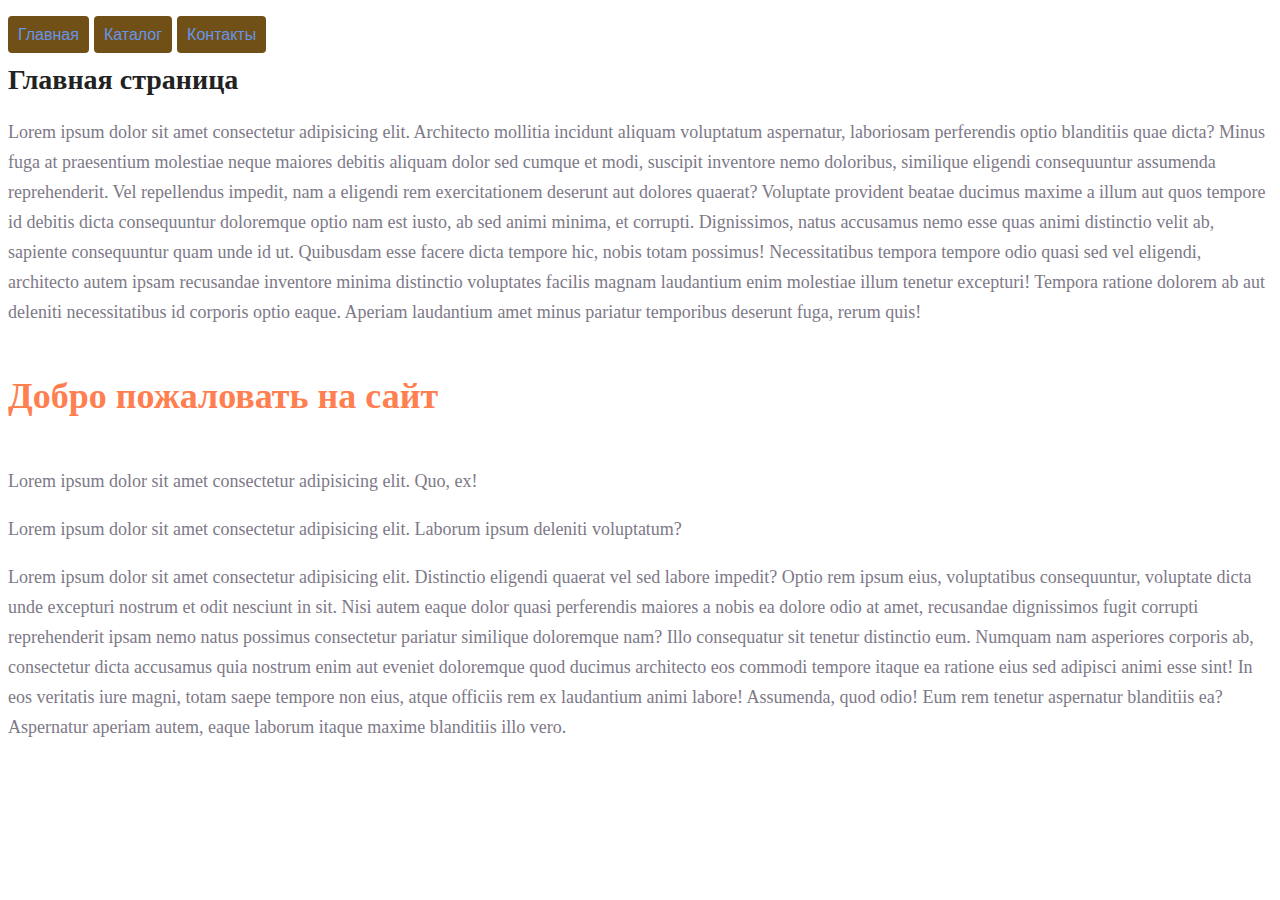
<file: index.html>
<!DOCTYPE html>
<html lang="en">

<head>
    <meta charset="UTF-8">
    <meta http-equiv="X-UA-Compatible" content="IE=edge">
    <meta name="viewport" content="width=device-width, initial-scale=1.0">
    <link rel="stylesheet" href="style.css">
    <title>Document</title>
</head>

<body>
    <nav>
        <ul>
            <li><a class="index" href="/index.html">Главная</a> </li>
            <li><a class="catalog" href="/catalog/catarog.html">Каталог</a> </li>
            <li><a class="cont" href="#">Контакты</a> </li>
        </ul>
    </nav><br>

    <h1 class="head_main">Главная страница</h1>
    <p class="paragraph">
        Lorem ipsum dolor sit amet consectetur adipisicing elit. Architecto mollitia incidunt aliquam voluptatum
        aspernatur, laboriosam perferendis optio blanditiis quae dicta? Minus fuga at praesentium molestiae neque
        maiores debitis aliquam dolor sed cumque et modi, suscipit inventore nemo doloribus, similique eligendi
        consequuntur assumenda reprehenderit. Vel repellendus impedit, nam a eligendi rem exercitationem deserunt aut
        dolores quaerat? Voluptate provident beatae ducimus maxime a illum aut quos tempore id debitis dicta
        consequuntur doloremque optio nam est iusto, ab sed animi minima, et corrupti. Dignissimos, natus accusamus nemo
        esse quas animi distinctio velit ab, sapiente consequuntur quam unde id ut. Quibusdam esse facere dicta tempore
        hic, nobis totam possimus! Necessitatibus tempora tempore odio quasi sed vel eligendi, architecto autem ipsam
        recusandae inventore minima distinctio voluptates facilis magnam laudantium enim molestiae illum tenetur
        excepturi! Tempora ratione dolorem ab aut deleniti necessitatibus id corporis optio eaque. Aperiam laudantium
        amet minus pariatur temporibus deserunt fuga, rerum quis!
    </p>
    <h2 class="main2">Добро пожаловать на сайт</h2>
    <p class="paragraph">
        Lorem ipsum dolor sit amet consectetur adipisicing elit. Quo, ex!
    </p>
    <p class="paragraph">
        Lorem ipsum dolor sit amet consectetur adipisicing elit. Laborum ipsum deleniti voluptatum?
    </p>
    <p class="paragraph">
        Lorem ipsum dolor sit amet consectetur adipisicing elit. Distinctio eligendi quaerat vel sed labore impedit?
        Optio rem ipsum eius, voluptatibus consequuntur, voluptate dicta unde excepturi nostrum et odit nesciunt in sit.
        Nisi autem eaque dolor quasi perferendis maiores a nobis ea dolore odio at amet, recusandae dignissimos fugit
        corrupti reprehenderit ipsam nemo natus possimus consectetur pariatur similique doloremque nam? Illo consequatur
        sit tenetur distinctio eum. Numquam nam asperiores corporis ab, consectetur dicta accusamus quia nostrum enim
        aut eveniet doloremque quod ducimus architecto eos commodi tempore itaque ea ratione eius sed adipisci animi
        esse sint! In eos veritatis iure magni, totam saepe tempore non eius, atque officiis rem ex laudantium animi
        labore! Assumenda, quod odio! Eum rem tenetur aspernatur blanditiis ea? Aspernatur aperiam autem, eaque laborum
        itaque maxime blanditiis illo vero.
    </p>
</body>

</html>
</file>
<file: style.css>
ul {
    list-style: none; /*убираем маркеры списка*/
    margin: 0; /*убираем отступы*/
    padding-left: 0; /*убираем отступы*/
    margin-top:25px; /*делаем отступ сверху*/
  }
  a {
    text-decoration: none; /*убираем подчеркивание текста ссылок*/
    background:#715017; /*добавляем фон к пункту меню*/
  color:#fff; /*меняем цвет ссылок*/
  padding:10px; /*добавляем отступ*/
  font-family: arial; /*меняем шрифт*/
  border-radius:4px; /*добавляем скругление*/
  }
  li {
    float:left; /*Размещаем список горизонтально для реализации меню*/
    margin-right:5px; /*Добавляем отступ у пунктов меню*/
  }
  img {
    width: 150px;
    height: 200px;
   
  }
 
td{
  text-align: center;
  border:10px solid #715017;
}
.index,
.cont,
.catalog{
  color: cornflowerblue;
font-size: 16px;
line-height: 20px;
}

.head_main,
.head_catalog{
  color: #222222;
  font-size: 28px;
  line-height: 36px;
  font-weight: bold;
}

.paragraph{
  font-style: normal;
font-weight: 300;
font-size: 18px;
line-height: 30px;
color: #7D7987;
}

.main2{
  color: coral;
font-style: normal;
font-weight: 700;
font-size: 36px;
line-height: 80px;
}
</file>
